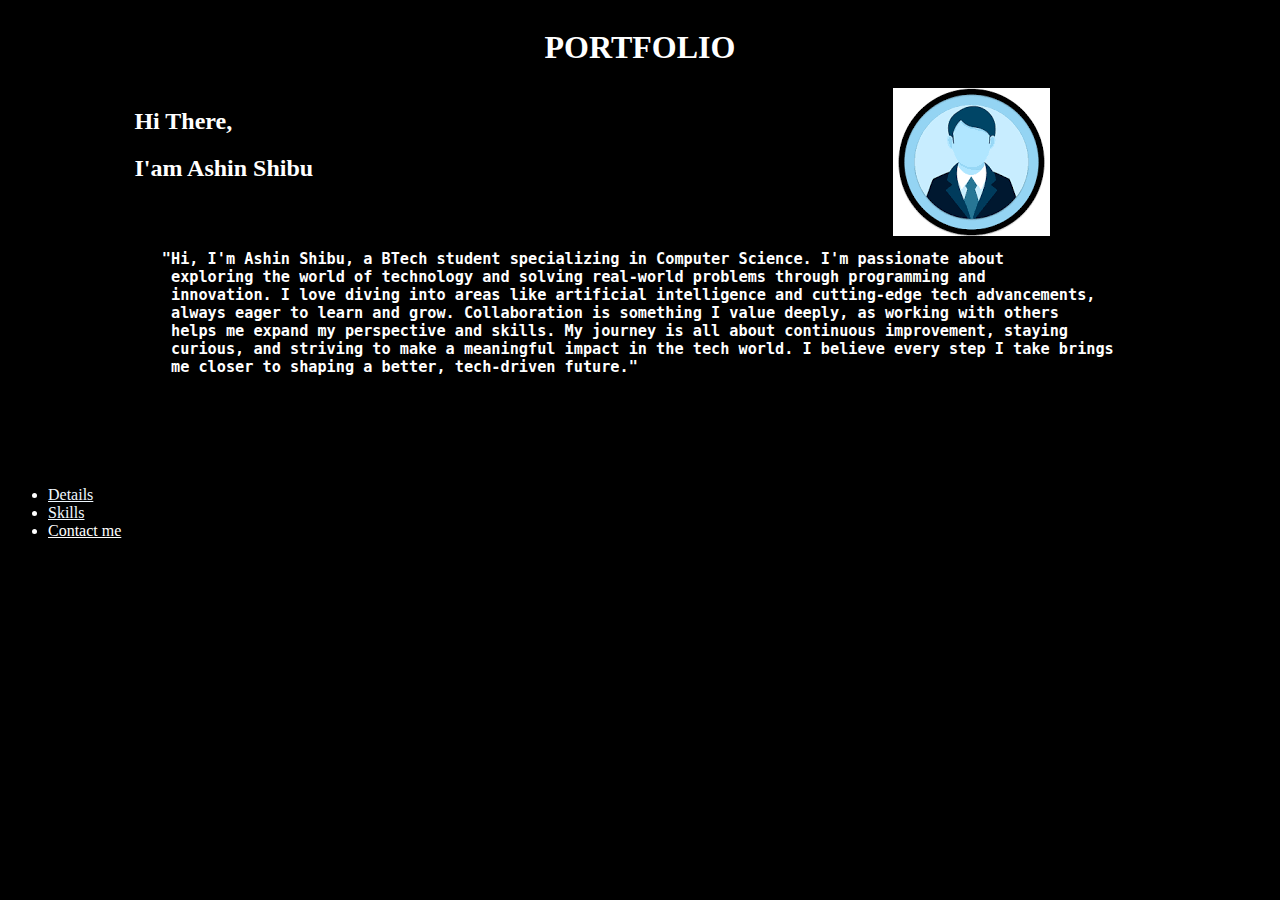
<file: index.html>
<!DOCTYPE html>
<html lang="en">
<head>
    <meta charset="UTF-8">
    <meta name="viewport" content="width=device-width, initial-scale=1.0">
    <title>Document</title>
    <link rel="stylesheet" href="style.css"></div>
</head>
<body>
   
    <div class="start"><h1>PORTFOLIO</h1></div>
    <div class="big">
        <div class="About"> 
        
            <h2>Hi There,</h2>
            <h2>I'am Ashin Shibu</h2>
            
            <pre>
                <h3>
   "Hi, I'm Ashin Shibu, a BTech student specializing in Computer Science. I'm passionate about
    exploring the world of technology and solving real-world problems through programming and 
    innovation. I love diving into areas like artificial intelligence and cutting-edge tech advancements,
    always eager to learn and grow. Collaboration is something I value deeply, as working with others
    helps me expand my perspective and skills. My journey is all about continuous improvement, staying
    curious, and striving to make a meaningful impact in the tech world. I believe every step I take brings
    me closer to shaping a better, tech-driven future." 

                </h3>
            </pre>
            
        
            </div>
     <div class="small">
        <img src="[data-uri]" alt="loading">
     </div>
    </div>
    
    
    <ul>
        <li><a class="cl1" href="about.html">Details</a></li>
        <li><a class="c3" href="skill.html">Skills</a></li>
        <li><a class="cl2" href="contact.html">Contact me</a></li>
    </ul>
   
    
</body>
</html>
</file>
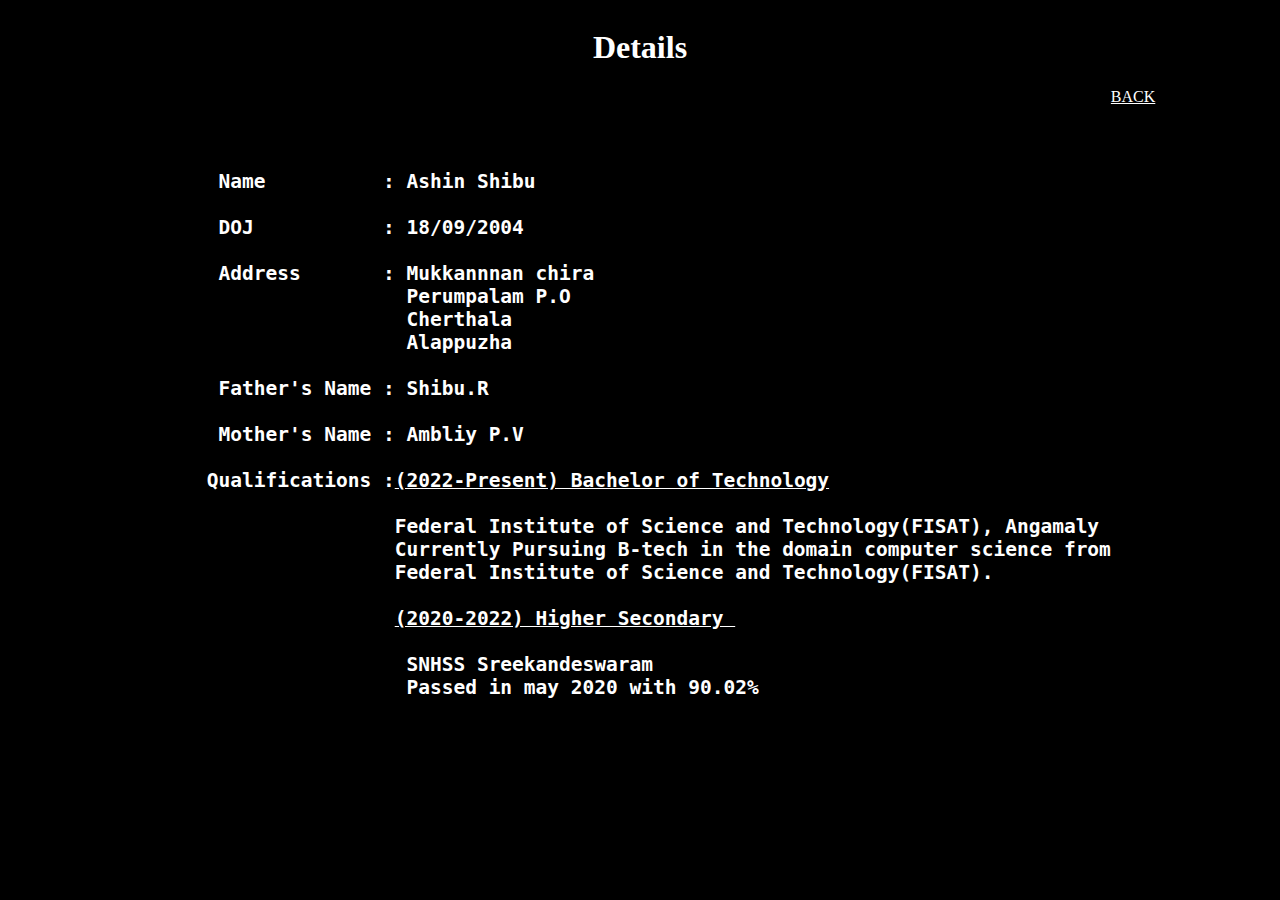
<file: about.html>
<!DOCTYPE html>
<html lang="en">
<head>
    <meta charset="UTF-8">
    <meta name="viewport" content="width=device-width, initial-scale=1.0">
    <title>Document</title>
    <link rel="stylesheet" href="style.css">
</head>
<body>
    <div class="bio">
        <h1>Details</h1>
    </div>
   <div class="sub">
       <pre>
           
           <h2>
        Name          : Ashin Shibu
       
        DOJ           : 18/09/2004
       
        Address       : Mukkannnan chira
                        Perumpalam P.O
                        Cherthala
                        Alappuzha
       
        Father's Name : Shibu.R
       
        Mother's Name : Ambliy P.V
        
       Qualifications :<u>(2022-Present) Bachelor of Technology</u>

                       Federal Institute of Science and Technology(FISAT), Angamaly
                       Currently Pursuing B-tech in the domain computer science from
                       Federal Institute of Science and Technology(FISAT).
                       
                       <u>(2020-2022) Higher Secondary </u>  

                        SNHSS Sreekandeswaram
                        Passed in may 2020 with 90.02%

               </h2>
              
               
               </pre>
    <a class="home1" href="index.html">BACK</a>
   </div>
       
   

</body>
</html>
</file>
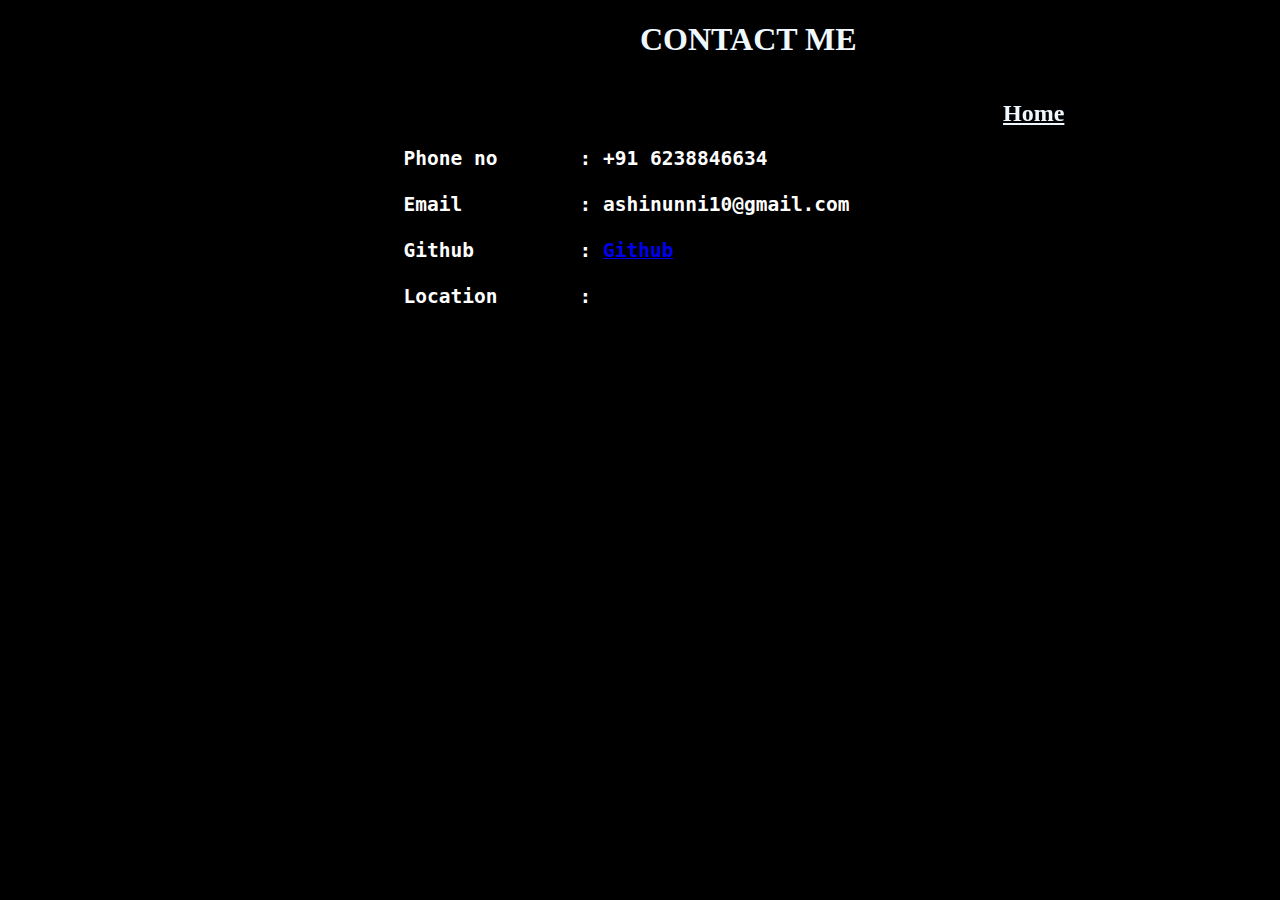
<file: contact.html>
<!DOCTYPE html>
<html lang="en">
<head>
    <meta charset="UTF-8">
    <meta name="viewport" content="width=device-width, initial-scale=1.0">
    <title>Document</title>
    <link rel="stylesheet" href="style1.css">
</head>
<body>
   
        <h1 class="contacts">CONTACT ME</h1>  
    <div Class="c1">
        <pre>
            <h2>
                Phone no       : +91 6238846634

                Email          : ashinunni10@gmail.com
 
                Github         : <a href="https://github.com/AshinShibu?tab=repositories">Github</a>
 
                Location       : 
                                 <iframe src="https://www.google.com/maps/embed?pb=!1m18!1m12!1m3!1d31448.87501455862!2d76.33181891755376!3d9.841180279895932!2m3!1f0!2f0!3f0!3m2!1i1024!2i768!4f13.1!3m3!1m2!1s0x3b08712a1201269b%3A0x95fda1ea8ce28511!2sPerumpalam%2C%20Kerala!5e0!3m2!1sen!2sin!4v1734348945508!5m2!1sen!2sin" width="400" height="300" style="border:0;" allowfullscreen="" loading="lazy" referrerpolicy="no-referrer-when-downgrade"></iframe>
            </h2>
        </pre>
       <h2><a class="m1" href="index.html">Home</a></h2> 
    </div>
    
</body>
</html>
</file>
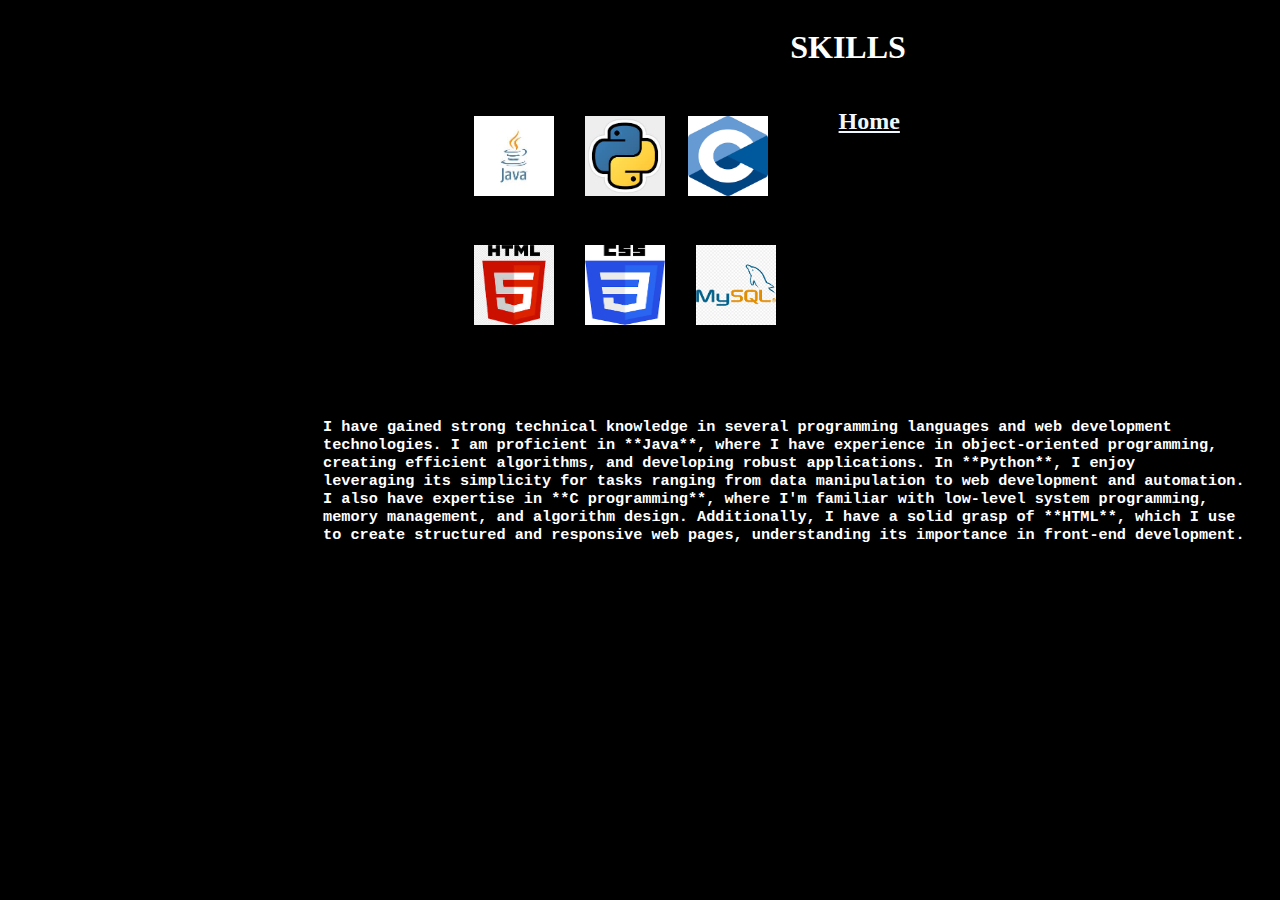
<file: skill.html>
<!DOCTYPE html>
<html lang="en">
<head>
    <meta charset="UTF-8">
    <meta name="viewport" content="width=device-width, initial-scale=1.0">
    <title>Document</title>
    <link rel="stylesheet" href="style1.css">
</head>
<body>
    <div class="skill"><h1>SKILLS</h1></div>
    <div class="img">
        <pre>

            <img src="download (2).jpg" alt="loading">    <img src="download.jpg" alt="loading">   <img src="download.png" alt="">



            <img src="download (1).jpg" alt="">    <img src="download (1).png" alt="">    <img src="download (2).png" alt="">        
        </pre>
        <h2><a class="m1" href="index.html">Home</a></h2>
    </div>
    <div class="para">
        <pre>
            <h3>
                I have gained strong technical knowledge in several programming languages and web development
                technologies. I am proficient in **Java**, where I have experience in object-oriented programming,
                creating efficient algorithms, and developing robust applications. In **Python**, I enjoy 
                leveraging its simplicity for tasks ranging from data manipulation to web development and automation.
                I also have expertise in **C programming**, where I'm familiar with low-level system programming,
                memory management, and algorithm design. Additionally, I have a solid grasp of **HTML**, which I use 
                to create structured and responsive web pages, understanding its importance in front-end development.
            </h3>
         </pre>

    </div>
 
</body>
</html>
</file>
<file: style.css>
body{

    color: white;
    background-color:black;
  
}
.start{
       display: flex;
       justify-content: center;

}
.bio
{
    display: flex;
    justify-content: center;
    margin: None;
}
.sub
{
    display: flex;
    justify-content: center;
    margin: None;
}
.home1
{
    color: white;
}
.small
{
   width: 25%;
}
.About
{
    width:75%;
    
}
.big
{
    width: 80%;
    margin-left: 10%;
    display: flex;
}

button{
    background-color: grey;
    margin-left: 50px;
}
.cl1
{
    color: aliceblue;
    
}
.cl2
{
    color: white;
    
}
.c3
{
    color: aliceblue;
    
}
</file>
<file: style1.css>
body{

    color: white;
    background-color:black;
  
}


.contacts
{
    margin-left: 50%;
    color: aliceblue;
}
.c1
{
    display: flex;
    justify-content: center;
    margin: None;
}
.m1
{
    color: aliceblue;
    
}
.skill{
    width: 100vh;
    display: flex;
    justify-content: center;
    margin-left: 390px;

}
.img img {
    width: 80px; 
    height: 80px;
}
.img{
    margin: None;
    display: flex;
    justify-content: center;
}
.para
{
    width: 100vh;
    display: flex;
    justify-content: center;
    margin-left: 20%;
}
</file>
